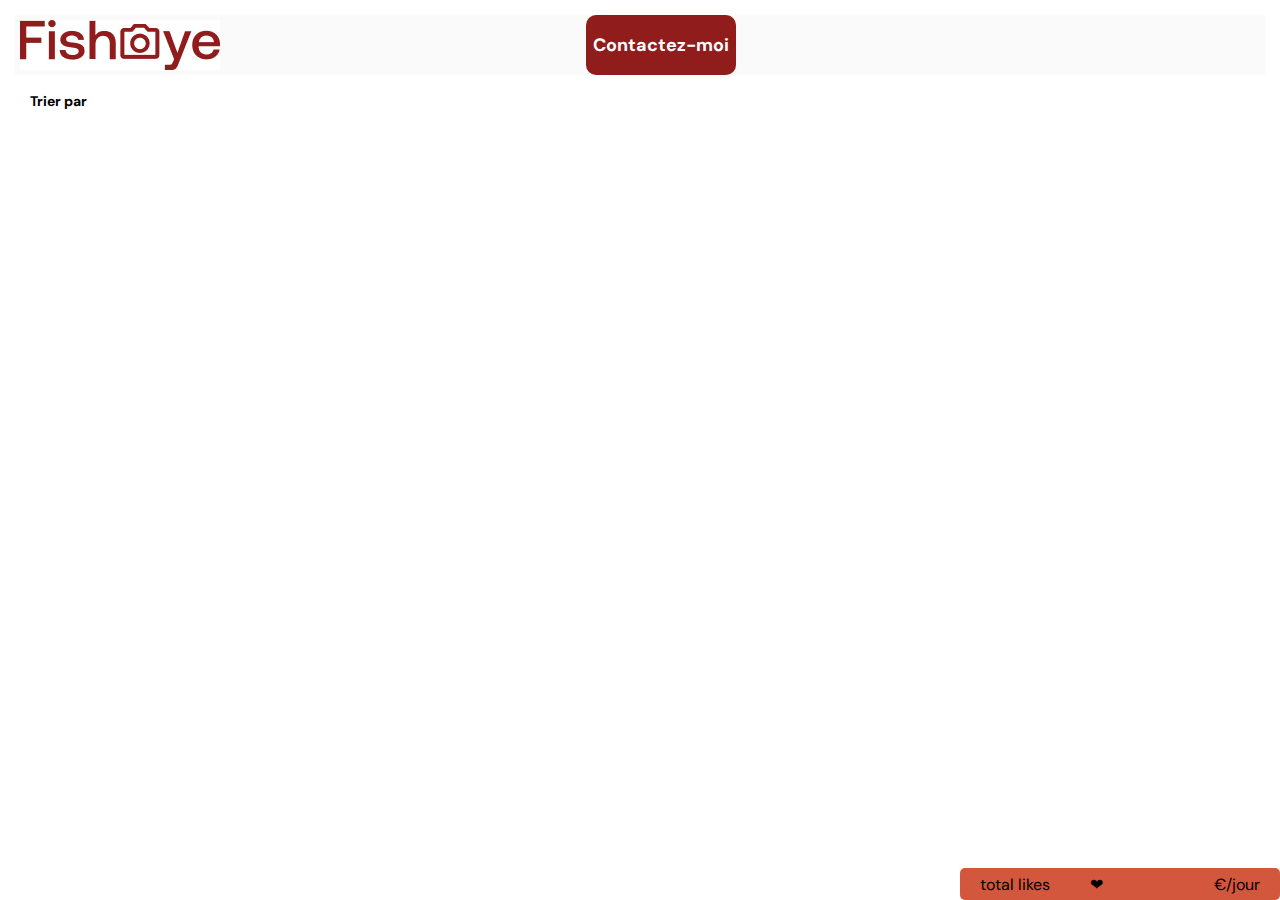
<file: photograph.html>
<!DOCTYPE html>
<html lang="en">
  <head>
    <meta charset="UTF-8" />
    <meta http-equiv="X-UA-Compatible" content="IE=edge" />
    <meta name="viewport" content="width=device-width, initial-scale=1.0" />
    <meta
      name="description"
      content="FishEye Site web de photographes freelances, accessibles aux utilisateurs malvoyants "
    />
    <meta name="author" content="Khalida Begum" />

    <link rel="preconnect" href="https://fonts.googleapis.com" />
    <link rel="preconnect" href="https://fonts.gstatic.com" crossorigin />
    <link
      href="https://fonts.googleapis.com/css2?family=DM+Sans&display=swap"
      rel="stylesheet"
    />
    <link
      rel="stylesheet"
      href="https://cdnjs.cloudflare.com/ajax/libs/font-awesome/5.13.1/css/all.min.css"
    />
    <link rel="stylesheet" href="./css/main.css" />

    <title>FishEye</title>
  </head>

  <body>
    <header>
      <div class="profile-header" aria-label="Header logo">
        <a href="index.html">
          <img src="assets/logo.jpg" alt="Fisheye Home page" />
        </a>
      </div>

      <section class="photographer-info">
        <div
          id="photographer_bio"
          class="photographer-profile"
          aria-label="photographer biography"
        ></div>

        <ul
          id="photographer_tags"
          class="profile-tags"
          aria-label="photographer profile tag filter"
        ></ul>

        <button
          class="btn-contact"
          alt="contact-me"
          aria-label="Open contact form"
        >
          Contactez-moi
        </button>
        <div class="background">
          <div class="content">
            <span class="contact">Contactez-moi</span>
            <button class="close" aria-label="Close contact form"> </button>
            <div class="modal-body">
              <form
                id="contactForm"
                name="contact"
                action="index.html"
                method="get"
              >
                <div class="formdata">
                  <label id="label-first" for="first">Prénom</label>
                  <input
                    type="text"
                    name="first"
                    id="first"
                    aria-labelledby="label-first"
                    required
                    minlength="2"
                  />
                </div>
                <div class="formdata">
                  <label id="label-last" for="last">Nom</label>
                  <input
                    type="text"
                    name="last"
                    id="last"
                    aria-labelledby="label-last"
                    required
                    minlength="2"
                  />
                </div>
                <div class="formdata">
                  <label id="label-email" for="email">Email</label>
                  <input
                    type="email"
                    name="email"
                    id="email"
                    aria-labelledby="label-email"
                    pattern="(.*)@(.*)"
                    required
                  />
                </div>
                <div class="formdata">
                  <label id="label-textarea" for="message" alt="Your message"
                    >Votre Message</label
                  >
                  <textarea
                    name="message"
                    id="message"
                    aria-labelledby="label-textarea"
                    required
                    minlength="3"
                    maxlength="3000"
                  ></textarea>
                </div>
                <button class="sendbtn" alt="send">
                  <input class="button-send" type="submit" value="Envoyer" />
                </button>
              </form>
            </div>
          </div>
        </div>
      </section>
    </header>
    <main>
      <div class="sort-menu">
        <button class="close-menu">Trier par</button>
        <div id="dropMenu" class="sort-content">
          <button class="dropbtn">^</button>
          <div id="photographer_likes">
            <a href="#">
              <button
                class="sort-popularity"
                role="button"
                aria-label="filter by popularity"
                aria-haspopup="listbox"
              >
                Popularité
              </button>
            </a>
          </div>
          <a href="#"
            ><button
              class="sort-date"
              role="button"
              aria-label="filter by date"
              aria-haspopup="listbox"
            >
              Date
            </button></a
          >
          <a href="#"
            ><button
              class="sort-title"
              role="button"
              aria-label="filter by title"
              aria-haspopup="listbox"
            >
              Titre
            </button></a
          >
        </div>
      </div>

      <div id="portfolio"></div>
      <div class="lightbox" id="lightbox">
        <button class="lightbox-close" aria-label="Close dialog"></button>

        <div class="nav-arrow">
          <button
            id="nav-left"
            class="fas fa-arrow-left"
            aria-label="Previous image"
          ></button>
          <button
            id="nav-right"
            class="fas fa-arrow-right"
            aria-label="Next image"
          ></button>
        </div>
        <div class="lightbox-container" aria-label="Image closeup view">
          <div class="lightbox-image"></div>
          <div class="lightbox-text">
            <span></span>
          </div>
        </div>
      </div>
      <footer>
        <span id="total-likes" aria-label="Total image likes">
          total likes </span
        >❤ <span id="prix" aria-label="Photographer daily price"></span>€/jour
      </footer>
    </main>

    <script src="./scripts/photograph.js" type="module"></script>
  </body>
</html>
</file>
<file: css/main.css>
* {
  margin: 0;
  padding: 0;
  box-sizing: border-box;
  font-family: DM Sans;
  color: #901c1c;
}

.contenu {
  display: none;
  text-decoration: none;
}

.header {
  display: flex;
  flex-direction: row;
  justify-content: space-between;
  align-items: center;
  margin: 20px 13px;
}
.desktop-title {
  display: none;
}
.nav-menu {
  display: flex;
  flex-direction: row;
  flex-wrap: wrap;
  justify-content: center;
  align-items: center;
  list-style: none;
  font-size: 14px;
}
.nav-menu a {
  text-decoration: none;
  color: #901c1c;
}
.nav-menu li:hover {
  color: #ffffff;
  background-color: #901c1c;
}
.nav-menu li {
  padding: 5px;
  border: 2px solid #e6e4e4;
  border-radius: 25px;
  margin: 7px;
}

.gallery {
  display: flex;
  flex-direction: column;
  justify-content: space-evenly;
  padding: 60px;
  width: 100%;
}

.vignette {
  margin: 20px 20px 50px 20px;
}
.vignette a {
  text-decoration: none;
}
.vignette a:hover {
  color: #ffffff;
}

.vignette img {
  width: 250px;
  height: 250px;
  border-radius: 50%;
  object-fit: cover;
}
.vignette-link:hover {
  transform: scale(1.1);
  transition: ease-in-out;
}

h2 {
  font-weight: 400;
  font-size: 30px;
  text-align: center;
  color: #d3573c;
}
h1 {
  font-size: 18px;
  text-align: right;
}
.vignette-text {
  text-align: center;
  line-height: 2em;
  margin: 10px;
}
.price {
  color: #525252;
}
.vignette-text p {
  color: #000000;
}

.tags {
  display: flex;
  flex-direction: row;
  justify-content: center;
  align-items: center;
}

.tags a {
  color: #901c1c;
}
.tags li {
  list-style: none;
  padding: 5px;
  border: 2px solid #e6e4e4;
  border-radius: 25px;
  margin: 7px;
}

.tags li:hover {
  background-color: #901c1c;
  color: #ffffff;
}

.tag-filter {
  border: none;
  background-color: transparent;
}
.tag-filter:hover {
  background-color: #901c1c;
  color: #ffffff;
}

/*photographer profile page*/
.profile-header {
  position: absolute;
  margin: 10px;
}
.photographer-profile {
  display: flex;
  flex-direction: row;
  justify-content: left;
  margin: 10px;
}
.photographer-profile h1 {
  text-align: left;
  color: #d3573c;
  font-weight: 400;
  font-size: 40px;
  margin-top: 25px;
}
.profile-text {
  color: #d3573c;
  margin-top: 5em;
}
.profile-text p {
  color: #525252;
}
.profile-pic img {
  height: 150px;
  width: 150px;
  border-radius: 50%;
  object-fit: cover;
  margin-top: 40px;
}
.profile-tags {
  display: flex;
  flex-direction: row;
  justify-content: space-evenly;
  align-items: center;
}

.profile-tags li {
  list-style: none;
  padding: 5px;
  border: 2px solid #e6e4e4;
  border-radius: 25px;
}
.profile-tags li:hover {
  background-color: #901c1c;
}
.profile-tags a {
  text-decoration: none;
  color: #901c1c;
}
.profile-tags a:hover {
  color: #ffffff;
  background-color: #901c1c;
}

/* menu sort by */

.sort-menu label {
  font-size: 16px;
  width: 80px;
}

.dropbtn {
  position: absolute;
  background-color: #901c1c;
  cursor: pointer;
  color: #ffffff;
  font-size: 16px;
  margin-left: 45px;
  border: none;
}
.dropbtn:hover,
.dropbtn:focus {
  background-color: #ddd;
}
/* hidden par default*/

.sort-menu {
  position: relative;
  display: inline-block;
}

.sort-content {
  display: none;
  position: absolute;
  top: 0;
  margin-left: 7em;
  background-color: #901c1c;
  min-width: 160px;
  z-index: 1;
}
.sort-popularity,
.sort-date,
.sort-title {
  width: 90%;
  background-color: #901c1c;
  padding: 10px 10px;
  color: #ffffff;
  display: block;
  margin: 6px;
  border: none;
  border-bottom: solid 2px #ffffff;
  cursor: pointer;
}
.dropbtn {
  padding: 0;
  left: 54%;
  margin-top: 15px;
  max-width: 3px;
  max-height: 3px;
}

.sort-content a:hover {
  background-color: #ddd;
}
.close-menu {
  margin-left: 30px;
  color: #000000;
  cursor: pointer;
  border: none;
  background-color: transparent;
  font-weight: bold;
  font-size: 14px;
}

/* portfolio*/

#portfolio {
  display: flex;
  flex-direction: column;
  justify-content: center;
  align-items: center;
  margin-top: 30px;
}
.portfolio-pics {
  position: relative;
  margin: 20px 20px 0px 20px;
  width: 90%;
}
.portfolio-pics img{
  width: 100%;
  height: 200px;
  border-radius: 5px;
  object-fit: cover;
}
.portfolio-pics video {
  width: 100%;
  height: 200px;
  border-radius: 5px;
  object-fit: cover;
}
.portfolio-text {
  margin-top: 15px;
  display: flex;
  justify-content: space-between;
  align-items: center;
}
.portfolio-text a {
  text-decoration: none;
}

#portfolio-likes {
  margin-right: 0;
  cursor: pointer;
}
.btn-like {
  border: none;
  background-color: transparent;
  margin: 5px;
  font-size: 18px;
}

.title {
  cursor: pointer;
}

/* lightbox*/
.lightbox {
  display: none;
  position: fixed;
  top: 0;
  left: 0;
  width: 100%;
  height: 100%;
  background-color: #ffffff;
  z-index: 1;
  overflow: auto;
}

#nav-left,
#nav-right {
  font-size: 30px;
  position: fixed;
  top: 50%;
  transition: 0.3s;
  z-index: 11;
  cursor: pointer;
  border: none;
  background-color: transparent;
}
#nav-left {
  left: 40px;
}
#nav-right {
  right: 40px;
}

.lightbox-close {
  position: absolute;
  right: 25px;
  top: 40px;
  width: 35px;
  height: 35px;
  opacity: 1;
  cursor: pointer;
  z-index: 12;
  border: none;
  background-color: transparent;
}

.lightbox-close:before,
.lightbox-close:after {
  position: absolute;
  left: 15px;
  content: " ";
  height: 40px;
  width: 6px;
  background-color: #901c1c;
}
.lightbox-close:before {
  transform: rotate(45deg);
}
.lightbox-close:after {
  transform: rotate(-45deg);
}

.lightbox-container img {
  width: 100%;
  object-fit: cover;
}
.lightbox-container {
  display: flex;
  align-items: center;
  justify-content: center;
  margin-left: 75px;
  margin-right: 75px;
  min-height: 100vh;
  cursor: pointer;
}

/*modal*/

.btn-contact {
  position: fixed;
  z-index: 1;
  background-color: #901c1c;
  color: #ffffff;
  margin: 10px;
  height: 40px;
  width: 150px;
  left: 28%;
  border-radius: 10px;
  font-size: 18px;
  font-weight: bold;
  border: 0;
  cursor: pointer;
}
.btn-contact:hover {
  background-color: #d3573c;
  color: #000000;
}
.background {
  display: none;
  position: fixed;
  z-index: 1;
  left: 0;
  top: 0;
  height: 100%;
  width: 100%;
}
.content {
  width: 100%;
  height: 100vh;
  animation-name: modalopen;
  background: #d3573c;
  position: relative;
  color: #fff;
  padding-top: 10px;
}
.contact {
  margin: 10px;
  color: #000000;
  font-size: 40px;
}

.modal-body {
  padding: 15px 8%;
  margin: 15px auto;
}
.formdata {
  margin-top: 15px;
}
label {
  color: #000000;
  font-size: 20px;
}
input {
  padding: 8px;
  height: 3em;
  width: 100%;
  border: none;
  border-radius: 5px;
}
#message {
  height: 150px;
  width: 100%;
}
.sendbtn {
  background-color: transparent;
  border: none;
}
.button-send {
  margin-top: 10px;
  background-color: #901c1c;
  color: #ffffff;
  font-size: 23px;
  width: 150px;
  border: none;
  border-radius: 5px;
}
.text-control {
  margin: 0;
  padding: 8px;
  width: 100%;
  border-radius: 10px;
}
.close {
  position: absolute;
  right: 15px;
  top: 15px;
  width: 32px;
  height: 32px;
  opacity: 1;
  cursor: pointer;
  transform: scale(0.7);
  border: none;
  background-color: transparent;
}

.close:before,
.close:after {
  position: absolute;
  left: 15px;
  content: " ";
  height: 33px;
  width: 3px;
  background-color: #fff;
}
.close:before {
  transform: rotate(45deg);
}
.close:after {
  transform: rotate(-45deg);
}
footer {
  display: none;
}
@media screen and (min-width: 599px) {
  #contenu {
    display: none;
  }
  .photographer-profile {
    display: flex;
    flex-direction: row;
    justify-content: space-evenly;
  }
  .vignette {
    display: flex;
    flex-direction: column;
    align-items: center;
    justify-content: center;
  }
  .gallery {
    display: grid;
    grid-template-columns: repeat(2, 33%);
    overflow: scroll;
    padding: 20px;
  }
  #portfolio {
    display: grid;
    grid-template-columns: repeat(2, 50%);
    overflow: scroll;
  }
  .btn-contact {
    z-index: 1;
    position: absolute;
    left: 40%;
  }
  footer {
    display: flex;
    align-items: center;
    justify-content: space-evenly;
    color: #000000;
    background-color: #d3573c;
    border-radius: 5px;
    width: 25%;
    height: 2em;
    margin-left: 38%;
    position: absolute;
  }
  #total-likes {
    color: #000000;
  }
  #prix {
    color: #000000;
    margin-left: 30px;
  }
}

@media screen and (min-width: 991px) {
  .photographer-info {
    display: flex;
    flex-direction: row;
    flex-wrap: wrap;
    align-items: center;
    margin: 15px;
    padding: 20px;
    background-color: #fafafa;
  }
  #contenu {
    position: fixed;
    z-index: 1;
    display: none;
    text-align: center;
    background-color: #d3573c;
    width: 15%;
    color: #000000;
    margin: -8px 40%;
    padding: 3px;
    border-radius: 5px;
    cursor: pointer;
    text-decoration: none;
  }

  .main-header {
    display: flex;
    flex-direction: row;
    align-items: center;
    justify-content: space-between;
    margin: 10px;
  }
  h1 {
    font-size: 30px;
  }
  .mobile-title {
    display: none;
  }
  .desktop-title {
    display: inline;
  }

  .nav-menu {
    font-size: 12px;
    justify-content: center;
    align-items: center;
    margin: 15px;
    padding: 10px;
  }
  .gallery {
    display: flex;
    flex-direction: row;
    flex-wrap: wrap;
    width: 100%;
  }
  .vignette {
    width: 300px;
    margin: 20px;
    padding: 15px;
  }
  #portfolio {
    display: flex;
    flex-direction: row;
    flex-wrap: wrap;
    justify-content: space-evenly;
    align-items: center;
  }
  .portfolio-pics {
    width: 350px;
    margin: 20px;
    padding: 15px;
  }
  .portfolio-pics img {
    height: 250px;
  }
  .portfolio-pics video {
    height: 250px;
  }

  .photographer-profile {
    justify-content: space-between;
    width: 100%;
  }
  .profile-header {
    top: 0;
    left: 0;
    margin: 20px;
  }
  .profile-pic img {
    height: 200px;
    width: 200px;
  }
  .profile-text {
    line-height: 2.5em;
  }
  .tags {
    color: green;
  }

  .btn-contact {
    position: absolute;
    height: 60px;
    width: 150px;
    left: 45%;
  }
  .background {
    background-color: rgba(194, 190, 190, 0.322);
    overflow: overlay;
  }
  .content {
    margin: 10% auto;
    max-height: 92%;
    max-width: 40%;
    border-radius: 10px;
  }
  .lightbox-container img {
    width: 50em;
    height: 600px;
    object-fit: cover;
  }

  footer {
    display: flex;
    align-items: center;
    justify-content: space-around;
    width: 25%;
    height: 2em;
    color: #000000;
    background-color: #d3573c;
    margin-left: 75%;
    position: fixed;
    border-radius: 5px;
    bottom: 0px;
    right: 0px;
  }
  #total-likes {
    color: #000000;
  }
  #prix {
    color: #000000;
  }
}
</file>
